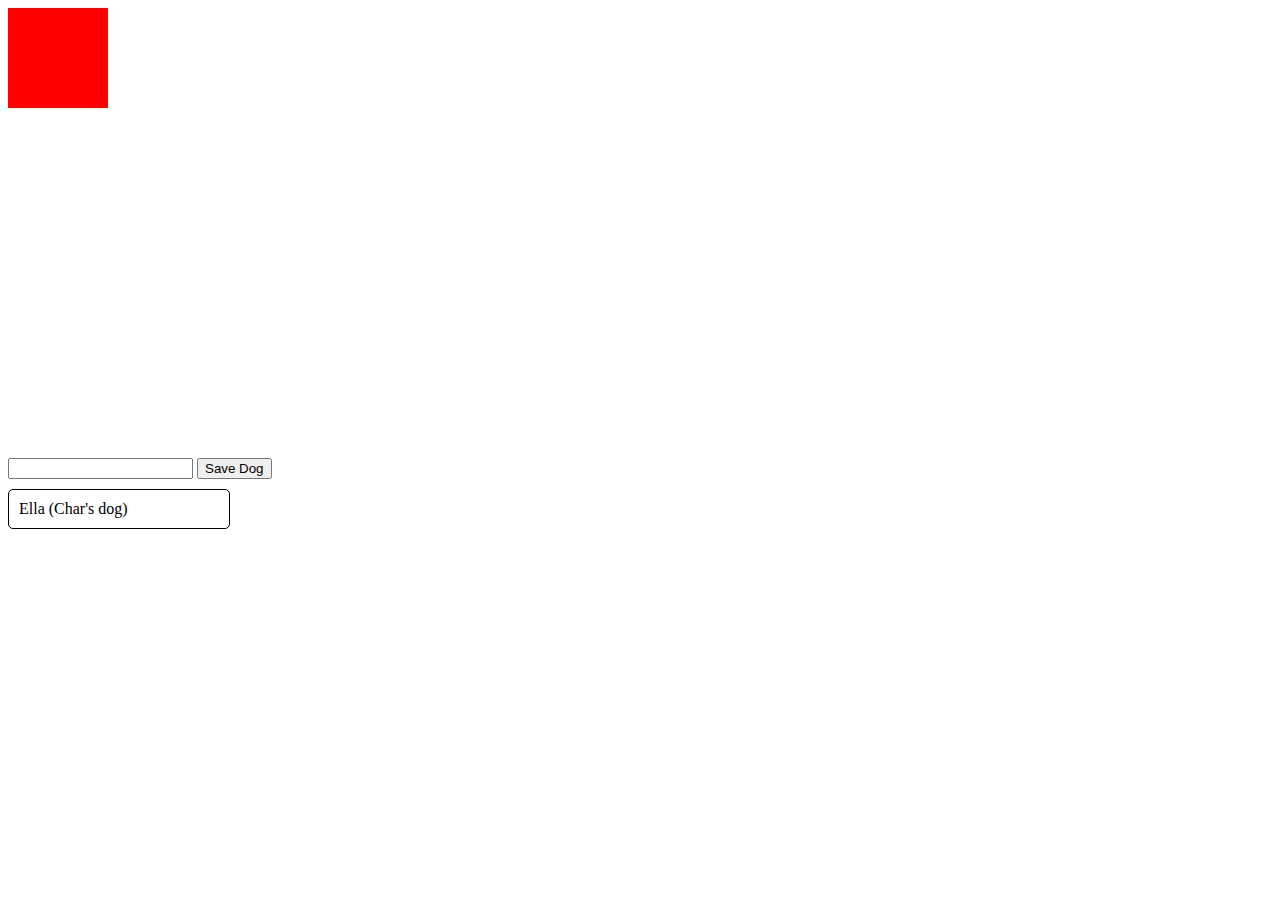
<file: jquery/index.html>
<!DOCTYPE html>
<html lang="en">

<head>
  <meta charset="UTF-8">
  <meta name="viewport" content="width=device-width, initial-scale=1.0">
  <meta http-equiv="X-UA-Compatible" content="ie=edge">
  <title>Document</title>
  <script src="https://ajax.googleapis.com/ajax/libs/jquery/3.4.1/jquery.min.js"></script>
  <script src="app.js"></script>
  <link rel="stylesheet" type="text/css" href="app.css" />
</head>

<body>
  <div id="container">
    <div id="red"></div>
  </div>

  <div id="pets-container">
    <form>
      <input type="text" name="name" id="name" />
      <input type="submit" value="Save Dog" />
    </form>
  </div>
</body>


</html>
</file>
<file: jquery/app.css>
#red {
  width: 100px;
  height: 100px;
  background-color: red;
  position: absolute;
  transition: all 1s ease-in-out;
}

#container {
  width: 100vw;
  height: 50vh;
}

.pet {
  padding: 10px;
  margin: 10px 0;
  background-color: white;
  width: 200px;
  border-radius: 5px;
  border: 1px solid black;
}
</file>
